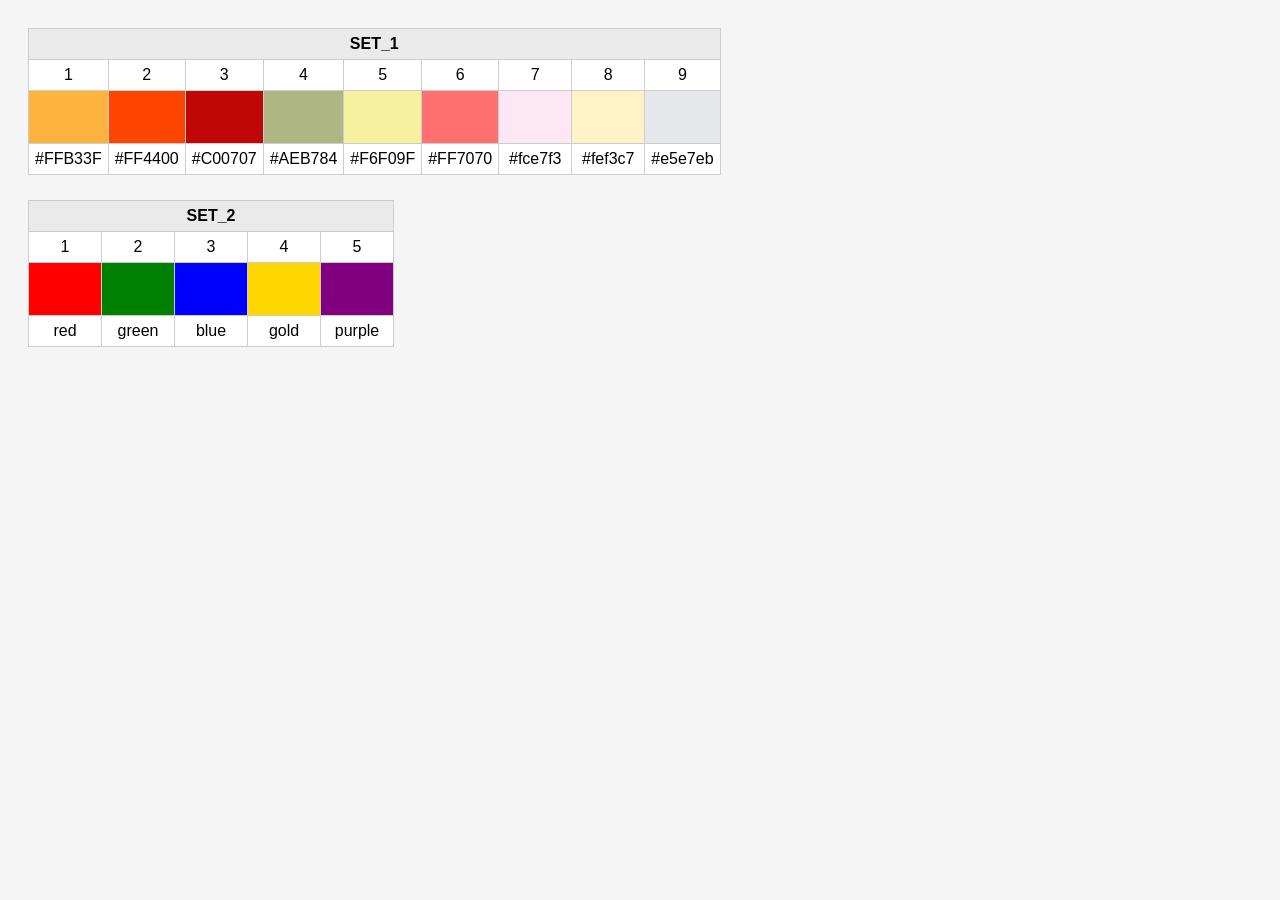
<file: color_gallery.html>
<!DOCTYPE html>
<html lang="en">

<head>
<meta charset="UTF-8">
<title>Color Galleries</title>

<style>
body{
    font-family: Arial, sans-serif;
    padding:20px;
    background:#f5f5f5;
}

.colors_table{
    border-collapse: collapse;
    margin-bottom:25px;
    background:white;
}

.colors_table td{
    border:1px solid #ccc;
    padding:6px;
    text-align:center;
    min-width:60px;
}

.colors_title{
    font-weight:bold;
    background:#eaeaea;
}

.color_box{
    height:40px;
}
</style>

<script>

function colors_gallery(title,color_set)
{
    const table=document.createElement("table");
    table.className="colors_table";

    const count=color_set.length;

    // Row 1 : title
    let r1=document.createElement("tr");
    let t=document.createElement("td");
    t.colSpan=count;
    t.className="colors_title";
    t.innerText=title;
    r1.appendChild(t);
    table.appendChild(r1);

    // Row 2 : numbers
    let r2=document.createElement("tr");
    for(let i=0;i<count;i++){
        let td=document.createElement("td");
        td.innerText=i+1;
        r2.appendChild(td);
    }
    table.appendChild(r2);

    // Row 3 : color boxes
    let r3=document.createElement("tr");
    for(let i=0;i<count;i++){
        let td=document.createElement("td");
        td.className="color_box";
        td.style.background=color_set[i];
        r3.appendChild(td);
    }
    table.appendChild(r3);

    // Row 4 : values
    let r4=document.createElement("tr");
    for(let i=0;i<count;i++){
        let td=document.createElement("td");
        td.innerText=color_set[i];
        r4.appendChild(td);
    }
    table.appendChild(r4);

    document.body.appendChild(table);
}

</script>

</head>

<body>

<script>

var COLOR_SET_1=[
"#FFB33F","#FF4400","#C00707",
"#AEB784","#F6F09F","#FF7070",
"#fce7f3","#fef3c7","#e5e7eb"
];

var COLOR_SET_2=[
"red","green","blue","gold","purple"
];

colors_gallery("SET_1",COLOR_SET_1);
colors_gallery("SET_2",COLOR_SET_2);

</script>

</body>
</html>
</file>
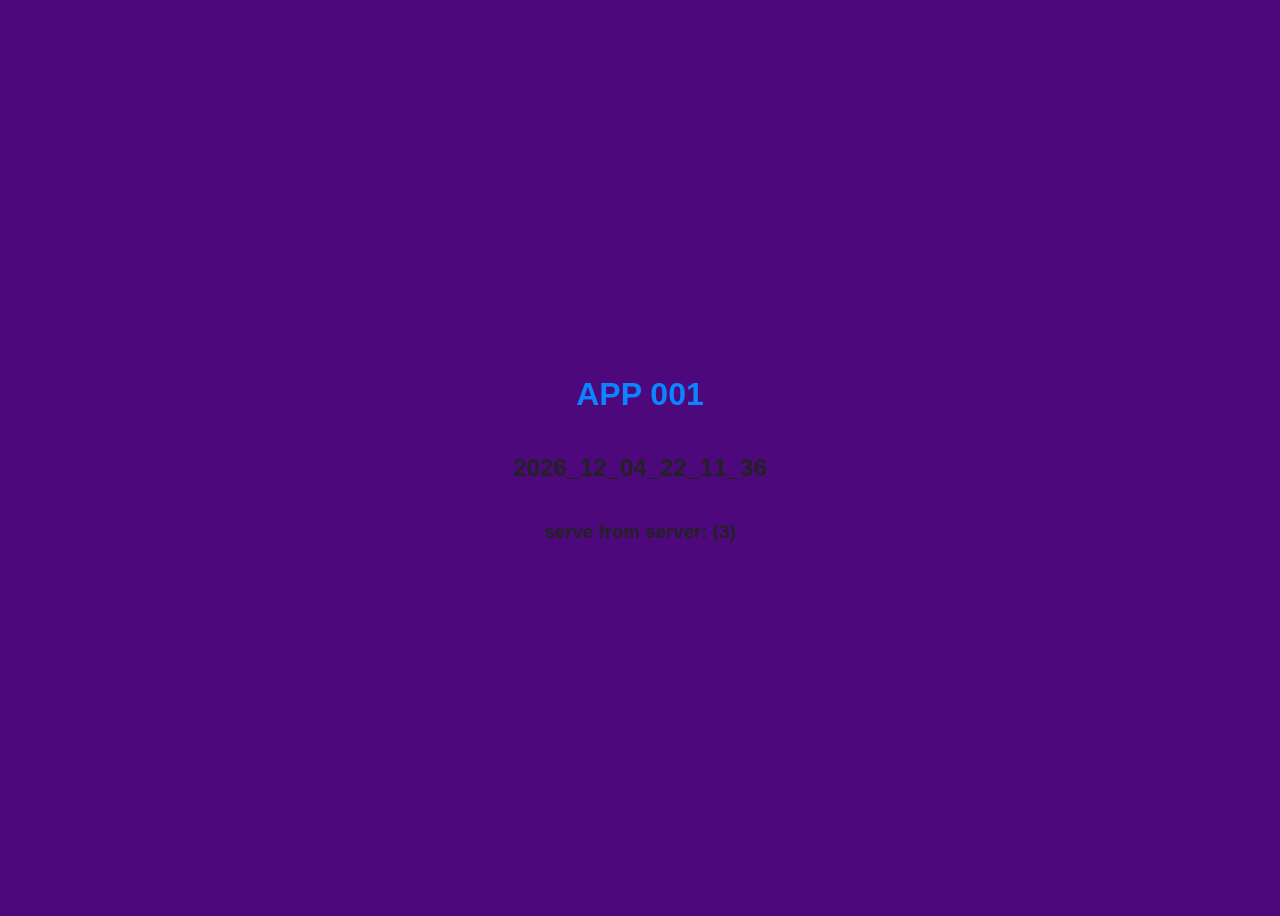
<file: index2.html>
<!DOCTYPE html>
<html lang="en">
<head>
<meta charset="UTF-8">
<meta name="viewport" content="width=device-width, initial-scale=1.0">

<title>T1_222</title>

<style>
  body {
    font-family: Arial, sans-serif;
    background: #f9fafb;
    color: #222;
    display: flex;
    flex-direction: column;
    align-items: center;
    justify-content: center;
    height: 100vh;
  }
  h1 { color: #0a84ff; }
</style>

<script>
  function randomColor() {
    const r = Math.floor(Math.random() * 256);
    const g = Math.floor(Math.random() * 256);
    const b = Math.floor(Math.random() * 256);
    return `rgb(${r}, ${g}, ${b})`;
  }

  function updateTime() {
    const now = new Date();
    const yyyy = now.getFullYear();
    const mm = String(now.getMonth() + 1).padStart(2, '0');
    const dd = String(now.getDate()).padStart(2, '0');
    const hh = String(now.getHours()).padStart(2, '0');
    const mi = String(now.getMinutes()).padStart(2, '0');
    const ss = String(now.getSeconds()).padStart(2, '0');
    document.getElementById("clock").textContent =
      `${yyyy}_${mm}_${dd}_${hh}_${mi}_${ss}`;
  }

  window.onload = function () {
    document.body.style.backgroundColor = randomColor();
    updateTime();
  };
</script>
</head>

<body>
  <h1>APP 001</h1>
  <h2 id="clock"></h2>
  <h3>serve from server: (3)</h3>
</body>
</html>
</file>
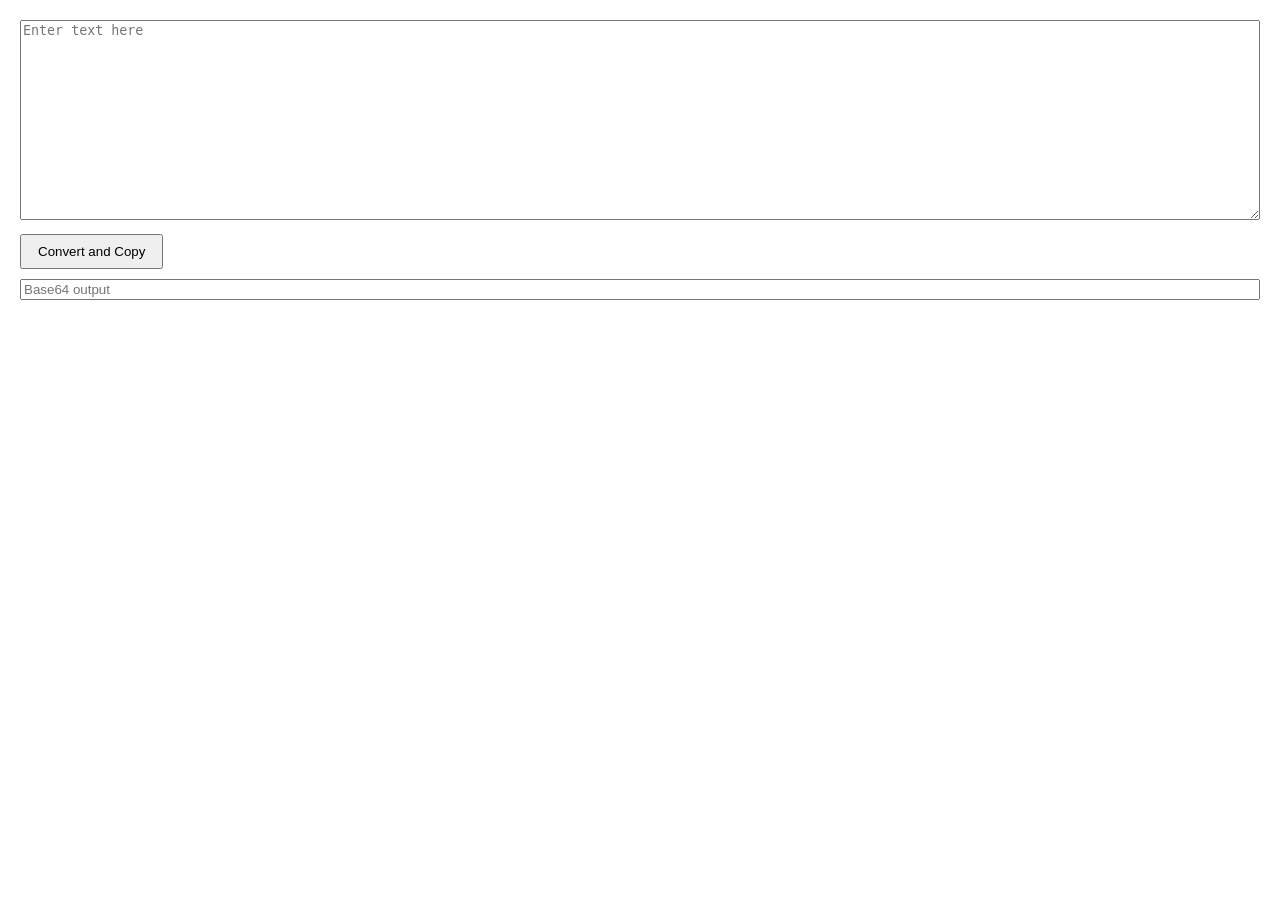
<file: tools/base64.html>
<!DOCTYPE html>
<html lang="en">
<head>
<meta charset="UTF-8">
<meta name="viewport" content="width=device-width, initial-scale=1.0">
<title>Base64 Converter</title>
<style>
    body {
        font-family: Arial, sans-serif;
        margin: 20px;
    }

    #code_text {
        width: 100%;
        height: 200px;
        box-sizing: border-box;
    }

    #code_64 {
        width: 100%;
        margin-top: 10px;
        box-sizing: border-box;
    }

    #cvtcopy {
        margin-top: 10px;
        padding: 8px 16px;
        cursor: pointer;
    }
</style>
</head>
<body>

<textarea id="code_text" placeholder="Enter text here"></textarea>

<br>

<button id="cvtcopy">Convert and Copy</button>

<br>

<input type="text" id="code_64" placeholder="Base64 output">

<script>
document.getElementById('cvtcopy').addEventListener('click', async function () {

    const input = document.getElementById('code_text').value;

    // Supports UTF-8 text (Arabic, emojis, etc.)
    const base64 = btoa(
        new TextEncoder()
            .encode(input)
            .reduce((data, byte) => data + String.fromCharCode(byte), '')
    );

    const output = document.getElementById('code_64');
    output.value = base64;

    try {
        await navigator.clipboard.writeText(base64);
        console.log('Copied to clipboard');
    } catch (err) {
        output.select();
        document.execCommand('copy');
    }
});
</script>

</body>
</html>
</file>
